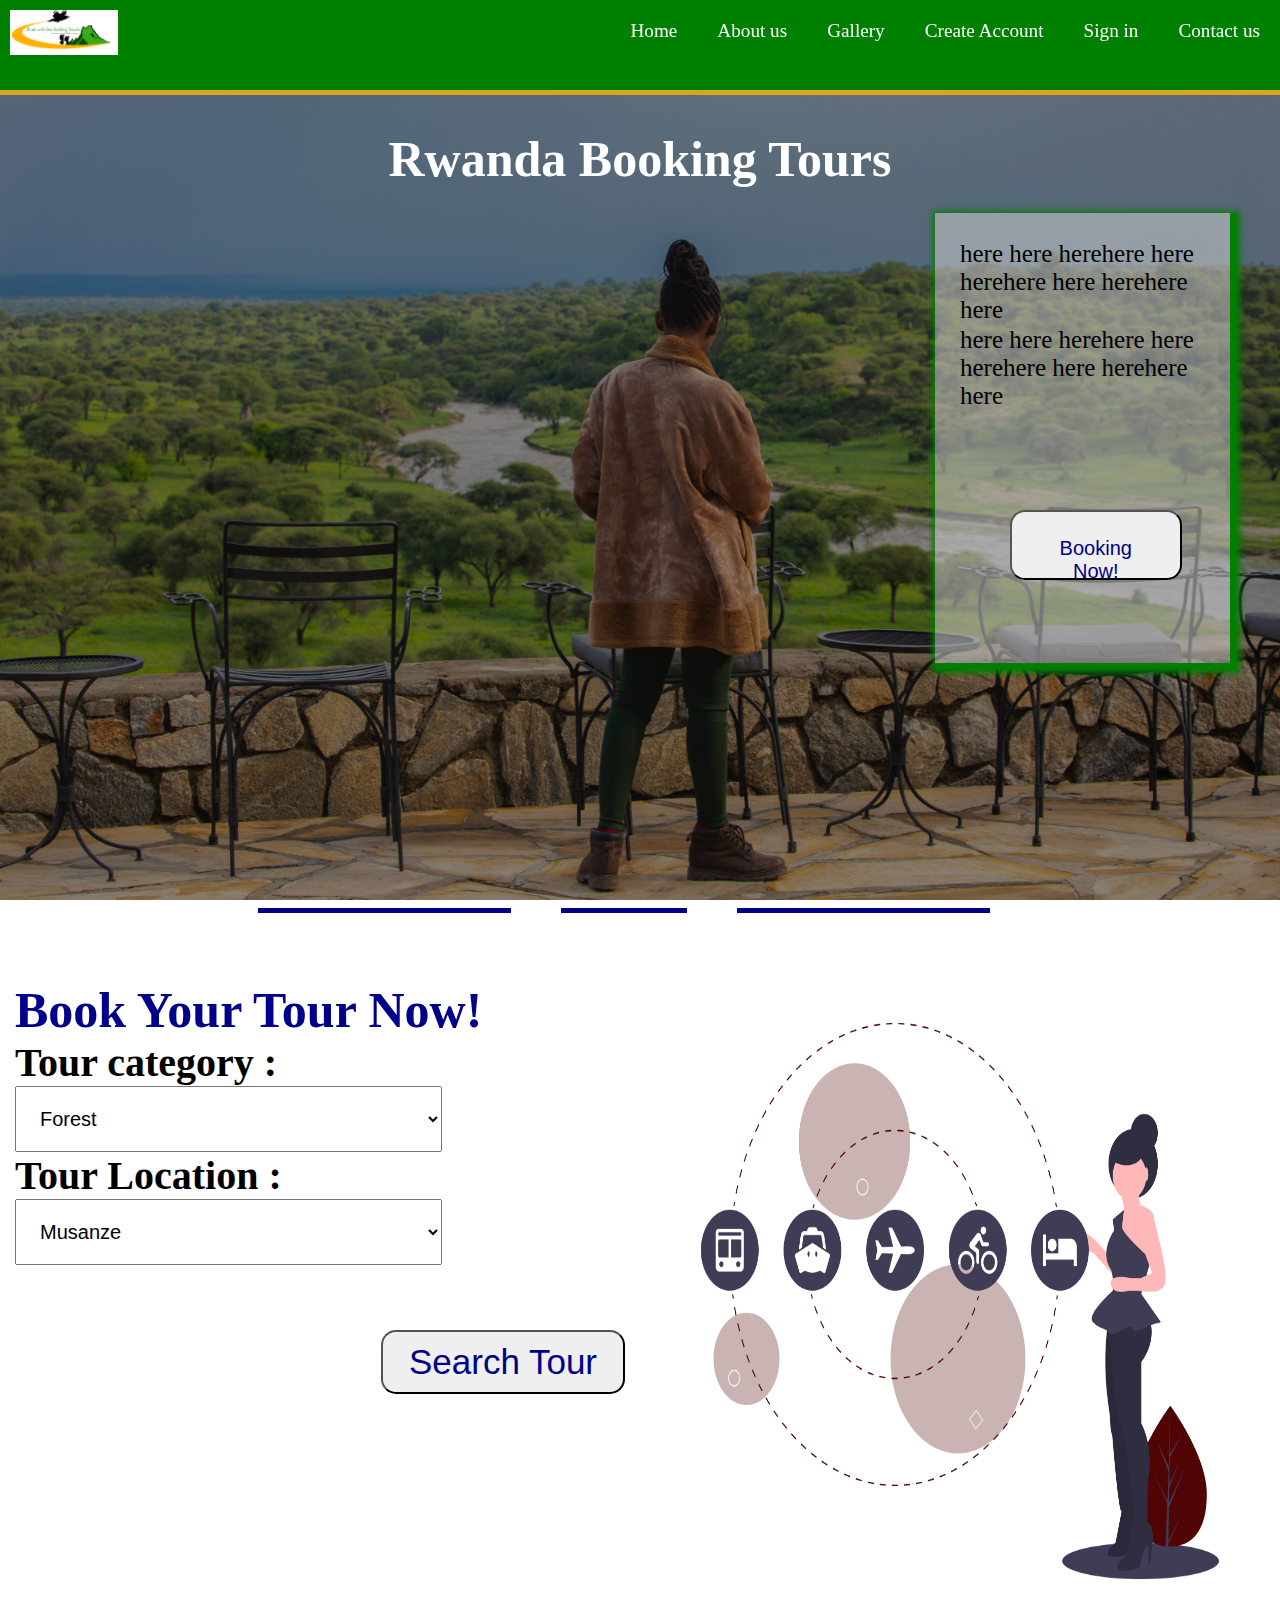
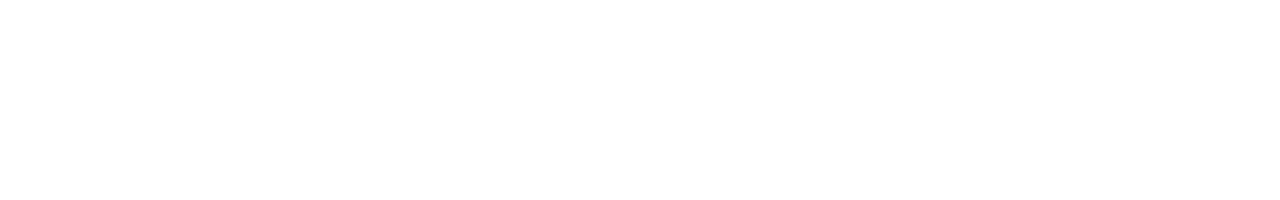
<file: index.html>
<!DOCTYPE html>
<html>
    <head>
        <title> Booking Tours</title>
        <link rel="stylesheet" href="./style.css"></link>
    
        </head>
        <body>
            <div class="topnav">
              <div class="logo">
                 <img src="./image/booking image.png" width="100%"
                 > </div>

                <div class="navbar-right">
                  <a href="contact us.html"> Contact us </a>
                  <a href="sign in.html"> Sign in</a>
                  <a href="sign up.html"> Create Account</a> 
                  <a href="Gallery.html"> Gallery</a>
                  <a href="About us.html"> About us </a> 
                  <a href="active"> Home </a>    
                </div>
                
            </div>
            <div class="home-container">
              <h1 class="h1"> Rwanda Booking Tours </h1>    
              <div class=" quote-div">
                <p> here here herehere here herehere here herehere here  </p>
                <p> here here herehere here herehere here herehere here </p>
                <button> Booking Now!</button>
              </div>
            </div>
            <div class="tour-section-container">
              <div style="width: 100%; height: 15px;padding: 8px;display: flex;">
                <div style="width: 20%; height: 5px;background:darkblue;padding: 2px;margin-left: 250px;"></div>
                  <div style="width: 10%; height: 5px;background: darkblue;padding: 2px;margin-left: 50px;"></div>
                  <div style="width: 20%; height: 5px;background:darkblue;padding: 2px;margin-left: 50px;"></div>
              </div>
              <div class="book-sort-div">
                <div class="book-sort">
                  <h1> Book Your Tour Now!</h1>
                  <label for="category"> Tour category : <br/></label>
                  <select id="category">
                    <option value="forest"> Forest</option>
                    <option value="lark"> Park</option>
                    <option value="lakes"> Lakes</option>
                    <option value="rivers"> Rivers</option>
                  </select>
                    <br/>
                  <label for=" location"> Tour Location : <br/></label>
                  <select id="location">
                    <option value="musanze"> Musanze</option>
                    <option value="kayonza"> Kayonza</option>
                    <option value="karongi"> Karongi</option>
                    <option value="rubavu"> Rubavu</option>
                    <option value="nyanza"> Nyanza</option>
                    <option value="rwamagana"> Rwamagana</option>
                    </select>
                    <button class=" button"> Search Tour </button>
                   </div>
                  <img src="./image/travel plans.png" width="50%">
              </div>
              <!--<div class="homegallery">
                <div class="galleryhom">
                  <h1> Garelly </h1>
                  <div class="galleryImg">
                    <div class="galleryimg1">
                      <img src="./image/Nyungwe Forest.jpg">
                    </div>
                  </div>
                  <div class="galleryImg">
                    <div class="galleryimg1">
                      <img src="./image/monkey1 (1).jpg" width="10%">
                    </div>
                  </div>
                  <div class="galleryImg">
                    <div class="galleryimg1">
                      <img src="./image/monkey1 (2).jpg" width="10%">
                    </div>
                  </div>
                  <div class="galleryImg">
                    <div class="galleryimg1">
                      <img src="./image/Nyungwe forest lodge.jpg" width="50%">
                    </div>
                  </div>
                  <div class="galleryImg">
                    <!--<div class="galleryimg1">
                      <img src="./image/monkey1 (3).jpg">
                    </div>-->
                  
                  <!--<div class="galleryImg">
                    <div class="galleryimg1">
                      <img src="./image/monkey1 (4).jpg">
                    </div>
                  </div>-->
                  
                

            </div>
            </div>

        </div>


                </div>
                
                  
                  
                </div>
              
              </div>
            </div>
            
        </body>
    </html>
</file>
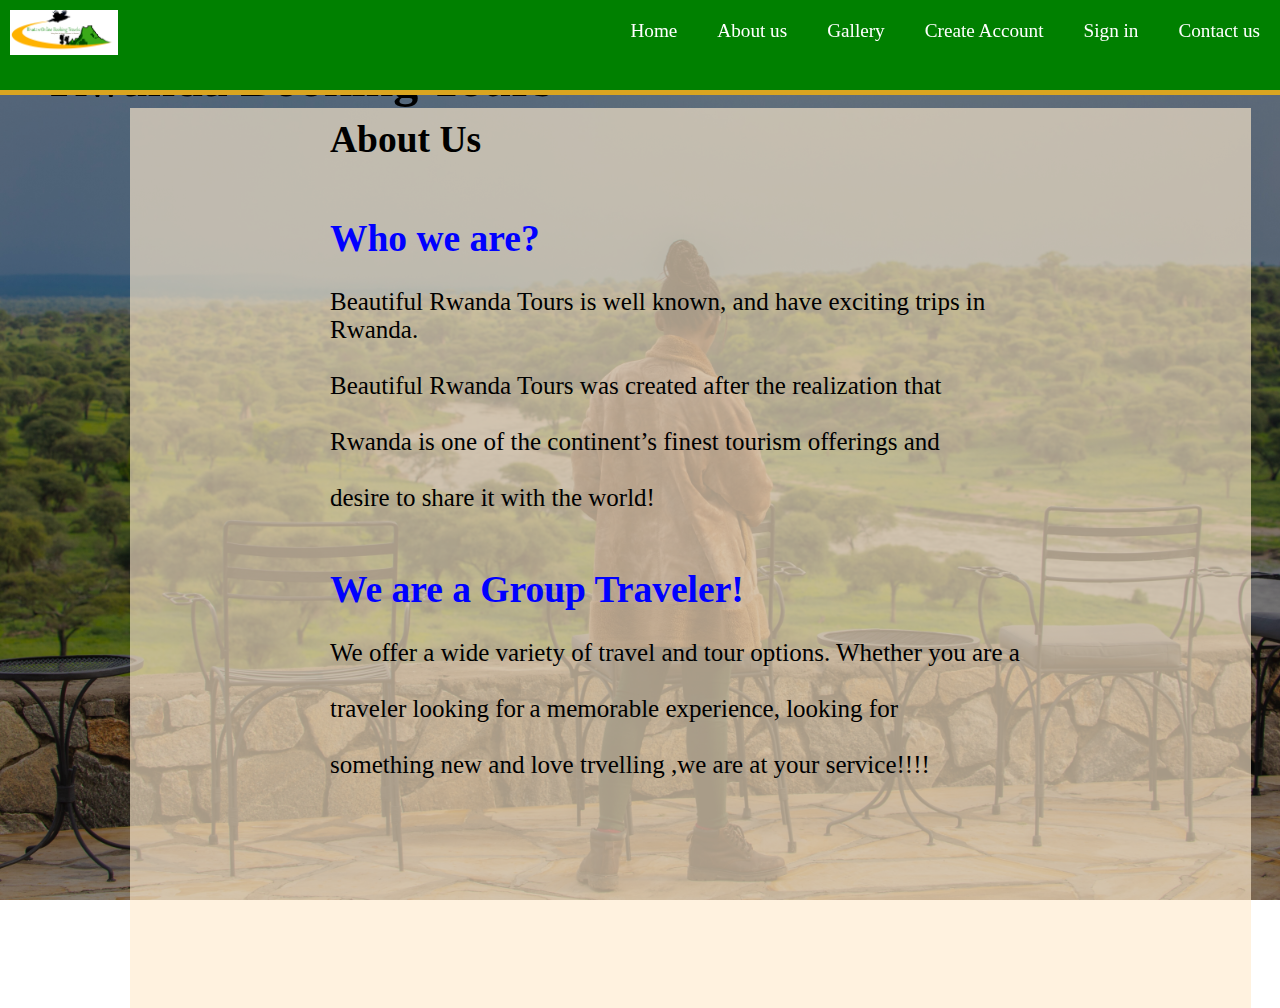
<file: About us.html>
<!DOCTYPE html>
<html>
    <head>
        <title> Booking Tours</title>
        <link rel="stylesheet" href="./style.css"></link>
    
        </head>
        <body>
            <div class="topnav">
              <div class="logo">
                 <img src="./image/booking image.png" width="100%"
                 > </div>

                <div class="navbar-right">
                  <a href="contact us.html"> Contact us </a>
                  <a href="sign in.html"> Sign in</a>
                  <a href="sign up.html"> Create Account</a> 
                  <a href="Gallery.html"> Gallery</a>
                  <a href="About us.html"> About us </a> 
                  <a href="active"> Home </a>    
                </div>
            </div>
            <div class="home-container">
                <h1> Rwanda Booking Tours </h1>    
              <div class="Aboutus-form">
                  <div class="backgroungimg">
                     <h2 style="color: black;" margin-bottom:20px> About Us</h2>
                   </div><br/><br/>
                   <h2 style="color: blue;"> Who we are?</h2><br>
                   <p>Beautiful Rwanda Tours is well known,
                    and have exciting trips in Rwanda.</p><br/> 
                    <p>Beautiful Rwanda Tours was created after the realization that  </p><br/>
                    <p> Rwanda is one of the continent’s finest tourism offerings and </p><br/>
                    <p> desire to share it with the world!</p>
                    <br/><br/>
                   
                <div class="traveler">
                  <h2 style="color: blue;">We are a Group Traveler! </h2><br/>
                  <p>We offer a wide variety of travel and 
                  tour options. Whether you are a</p><br/>
                  <p>traveler looking for a memorable experience, looking for </p><br/>
                  <p>something new and love trvelling ,we are at your service!!!!</p><br/>
                </div>



                

                 
                
              
              
            </div>
            </div>
        </body>
    </html>
</file>
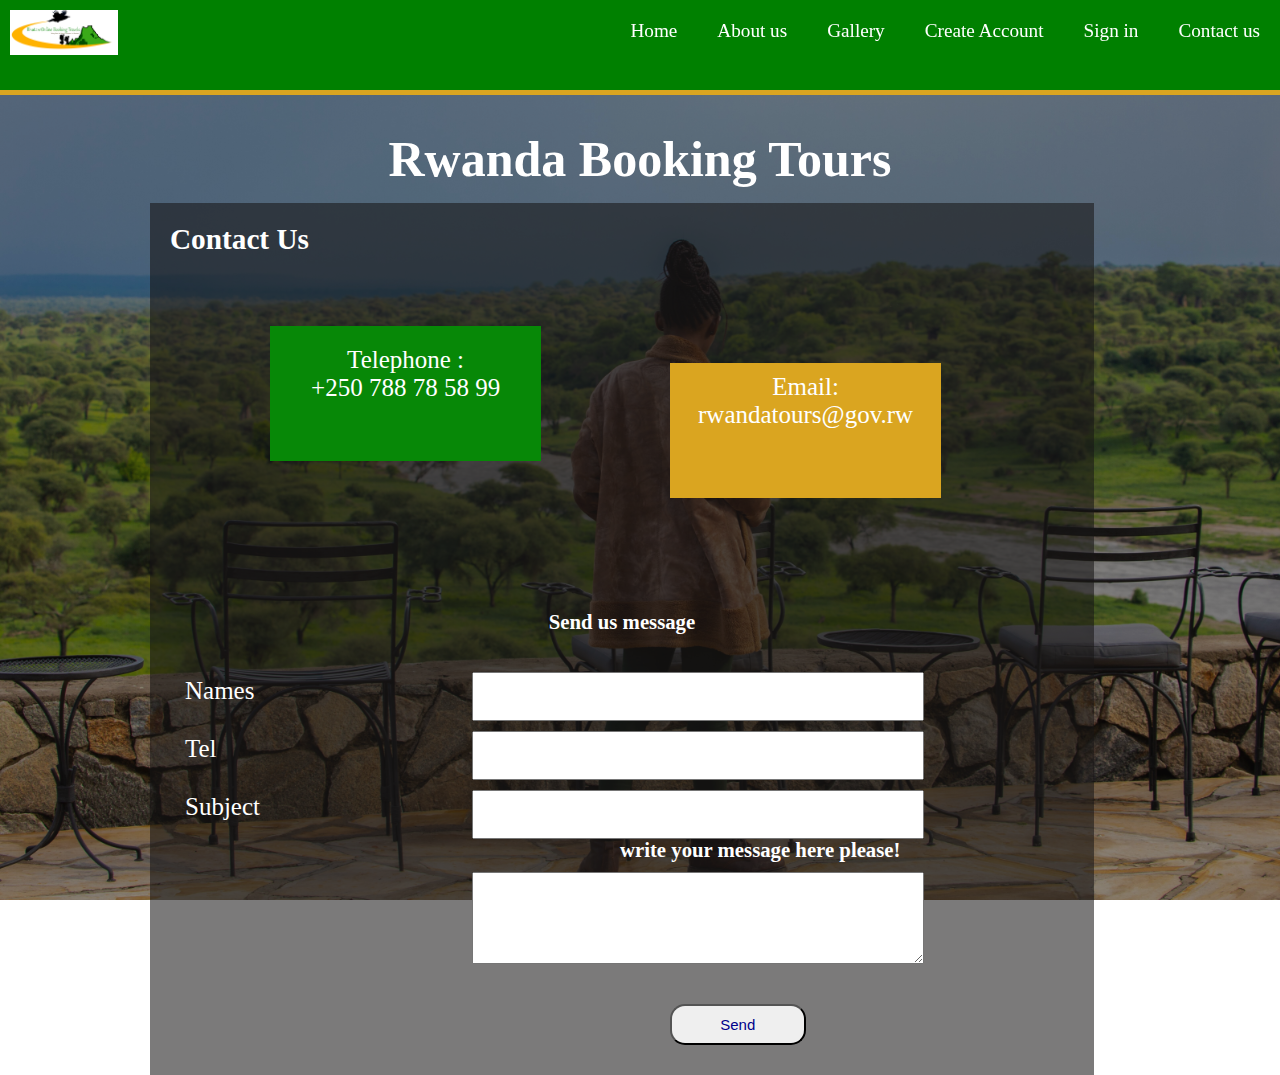
<file: contact us.html>
<!DOCTYPE html>
<html>
    <head>
        <title> Booking Tours</title>
        <link rel="stylesheet" href="./style.css"></link>
    
        </head>
        <body>
            <div class="topnav">
              <div class="logo">
                 <img src="./image/booking image.png" width="100%"
                 > </div>

                <div class="navbar-right">
                  <a href="contact us.html"> Contact us </a>
                  <a href="sign in.html"> Sign in</a>
                  <a href="sign up.html"> Create Account</a> 
                  <a href="Gallery.html"> Gallery</a>
                  <a href="About us.html"> About us </a> 
                  <a href="index.html"> Home </a>        
                </div>
                
            </div>
            <div class="home-container">
              <h1 class="h1"> Rwanda Booking Tours </h1>    
               <div class="contact-form"> 
                 <h3 > Contact Us </h3> 
                 
                 <div class="telephone"> Telephone :<br> +250 788 78 58 99</div>
                 <div class="email"> Email:<br>rwandatours@gov.rw</div>
                 </div>
                 <div class="message">
                   <br/>
                  <h5  style="color:white; text-align: center;"> Send us message</h5><br>
                  <div class="label">
                    <form>
                  <label for="input">Names</label>
                  <input type="text" ><br/>
                  <label for="input"  >Tel</label>
                  <input type="number" ><br/>
                  <label for="input"  >Subject</label>
                  <input type="text" ><br/></div>
                  <br/> 
                  <h5 class="text">write your message here please!</h5>
                  <textarea id="textmessage" name="textmess" rows="4" cols="45">
                  
                  </textarea>
                   <!--<di
                    v class="messag">
                     <p> give us a message</p>
                   </div>-->
                   <button> Send </button>
                  </form>
                  
                 </div>
            </div>
            
            </div>
            
        </body>
    </html>
</file>
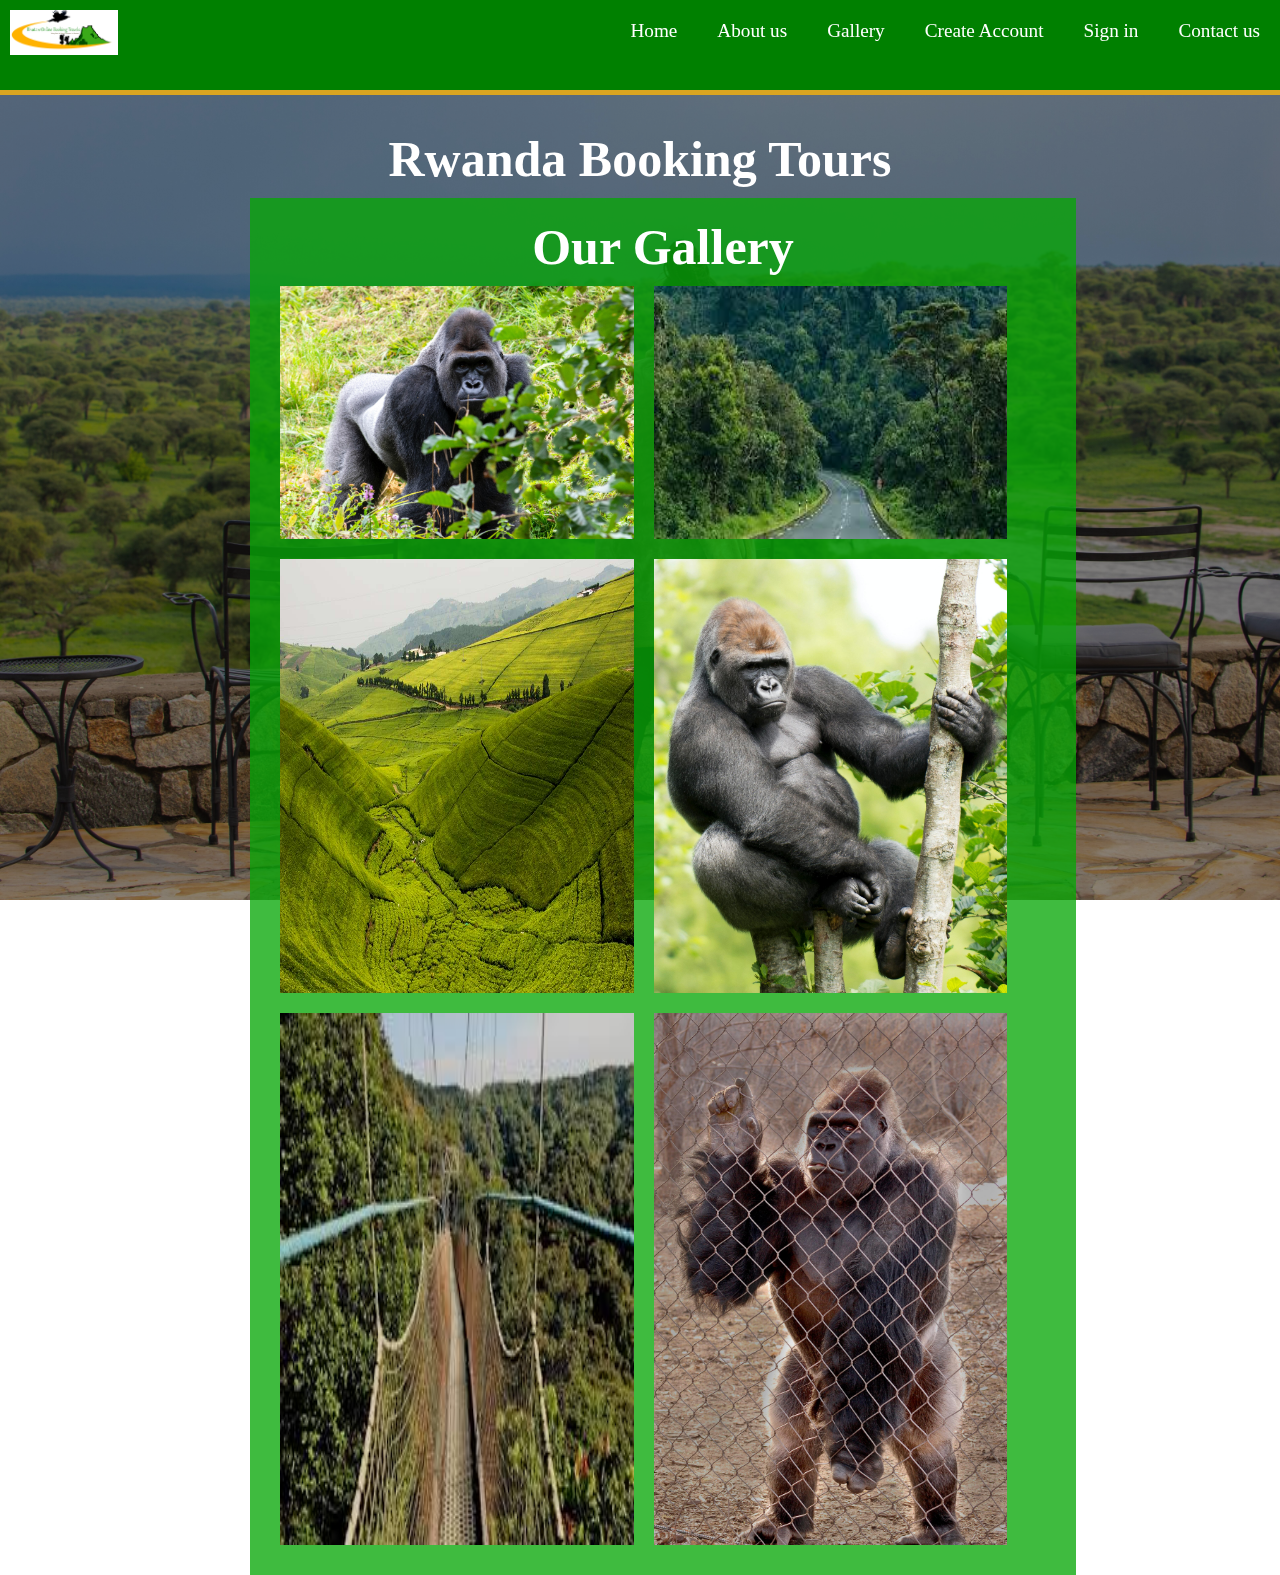
<file: Gallery.html>
<!DOCTYPE html>
<html>

<head>
  <title> Booking Tours</title>
  <link rel="stylesheet" href="./style.css">
  </link>

</head>

<body>
  <div class="topnav">
    <div class="logo">
      <img src="./image/booking image.png" width="100%">
    </div>

    <div class="navbar-right">
      <a href="contact us.html"> Contact us </a>
      <a href="sign in.html"> Sign in</a>
      <a href="sign up.html"> Create Account</a>
      <a href="Gallery.html"> Gallery</a>
      <a href="About us.html"> About us </a>
      <a href="index.html"> Home </a>
    </div>

  </div>
  <div class="home-container">
    <h1 class="h1"> Rwanda Booking Tours </h1>
    <div class="gallerymain">
      <h1 style="color: white;"> Our Gallery</h1>
      <div class="galleryImage">

        <img src="./image/monkey1 (1).jpg">


        <img src="./image/Nyungwe Forest.jpg">

        <img src="./image/shu-Rwanda-Gisovu-Tea.jpg">

        <img src="./image/monkey1 (4).jpg">

        <img src="./image/canopy.jpg">

        <img src="./image/monkey1 (2).jpg">

      </div>
    </div>

  </div>

</body>

</html>
</file>
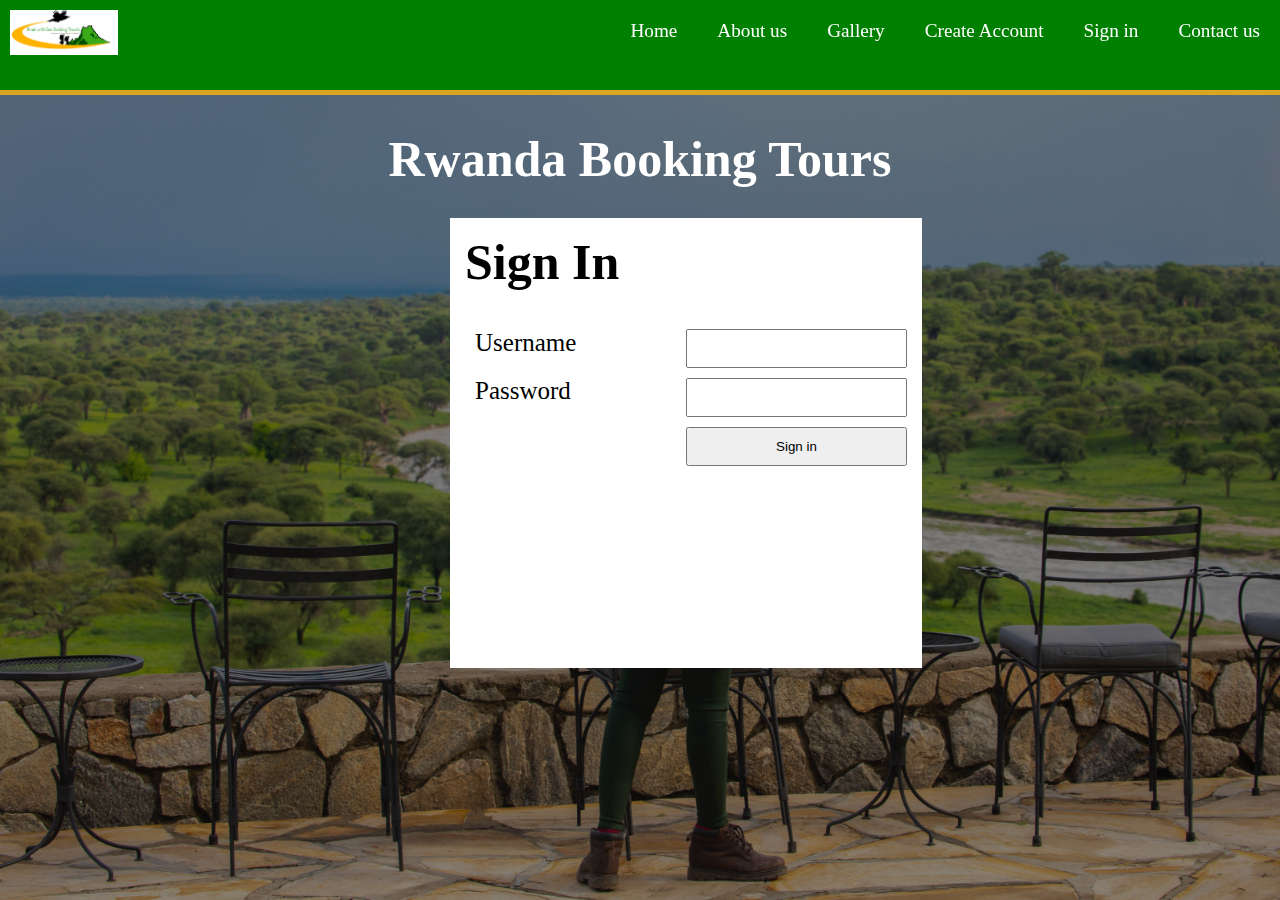
<file: sign in.html>
<!DOCTYPE html>
<html>
    <head>
        <title> Booking Tours</title>
        <link rel="stylesheet" href="./style.css"></link>
    
        </head>
        <body>
            <div class="topnav">
              <div class="logo">
                 <img src="./image/booking image.png" width="100%"
                 > </div>

                <div class="navbar-right">
                  <a href="contact us.html"> Contact us </a>
                  <a href="sign in.html"> Sign in</a>
                  <a href="sign up.html"> Create Account</a> 
                  <a href="Gallery.html"> Gallery</a>
                  <a href="About us.html"> About us </a> 
                  <a href="index.html"> Home </a>      
                </div>
                
            </div>
            <div class="home-container">
              <h1 class="h1"> Rwanda Booking Tours </h1>    
              <div class="signin-form">
                <h1 style="color: black;"> Sign In</h1><br>
                <label for="input"  >Username</label>
                <input type="name" ><br/>
                <label for="input" >Password</label>
                <input type="password"><br/>
                <label></label>
                <input type="button" value="Sign in" > <br/>
                
              </div>
              </div>
            </div>
            
              
              
            </div>
            
        </body>
    </html>
</file>
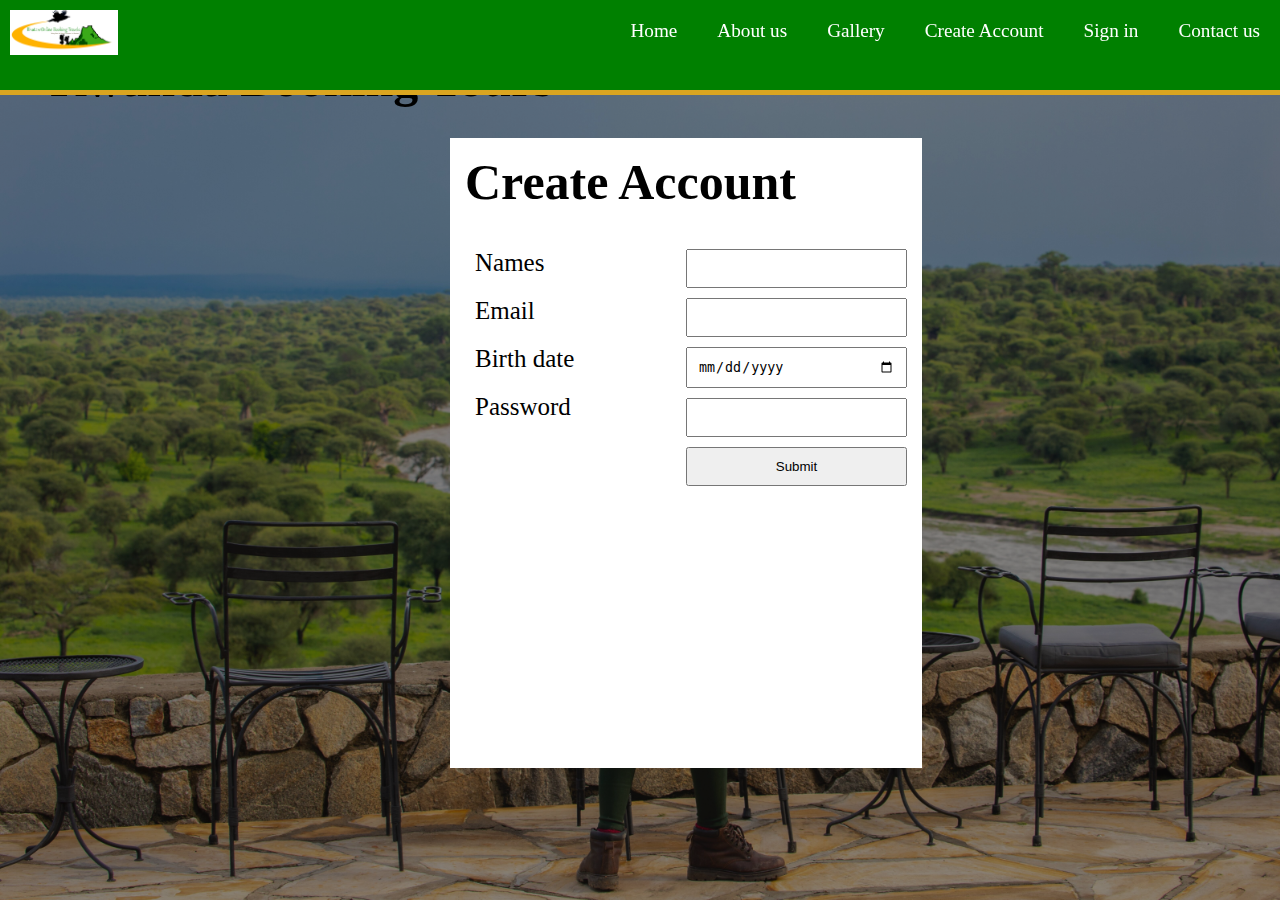
<file: sign up.html>
<!DOCTYPE html>
<html>
    <head>
        <title> Booking Tours.create account</title>
        <link rel="stylesheet" href="./style.css"></link>
    
        </head>
        <body>
            <div class="topnav">
              <div class="logo">
                 <img src="./image/booking image.png" width="100%"
                 > </div>

                <div class="navbar-right">
                  <a href="contact us.html"> Contact us </a>
                  <a href="sign in.html"> Sign in</a>
                  <a href="sign up.html"> Create Account</a> 
                  <a href="Gallery.html"> Gallery</a>
                  <a href="About us.html"> About us </a> 
                  <a href="active"> Home </a>       
                </div>
                
            </div>
            <div class="home-container">
              <h1> Rwanda Booking Tours </h1>    
              <div class="signup-form">
                <h1 style="color: black;">Create Account</h1><br>
                <label for="input"  >Names</label>
                <input type="name" ><br/>
                <label for="input" >Email</label>
                <input type="email"><br/>
                <label for="input" > Birth date</label>
                <input type="date"><br/>
                <label for="input" >Password</label>
                <input type="password"><br/>
                <label></label>
                <input type="Submit" value="Submit">
              </div>
              
            </div>
            
        </body>
    </html>
</file>
<file: style.css>
*{
    padding: 0px;
    margin: 0px;
    box-sizing: border-box;
}
.topnav{
    width: 100%;
    height: 90px;
    background-color: green;
    box-shadow: 0px 5px  goldenrod;
    position: fixed;
    display: flex;
    /*padding: 15px 20px 15px 20px;*/
}
.logo{
    width: 10%;
    height: 3px;
    color: thistle;
    padding: 10px;
}
.navbar-right{
    width: 90%;
    height: 70px;
    overflow: hidden;
    
    /* float: right; */
    
}
.topnav a{
    /* width: 50%; */
    height: 100%;
    color:white;
    padding: 20px;
    font-size: larger;
    /*background: greenyellow;*/
    float: right;
    text-decoration: none;
    
    
    

}
.navbar-right a:hover{
    color: goldenrod;
    text-decoration: underline;
}

.home-container{
    /* width: 100%; */
    height: 100vh;
    background: rgba(15, 12, 12, 0.479);
    /*background-image: url("./image/pexels-sylvia-eligi-9882241.jpg");*/
    background-size: cover;
    /*position: fixed;*/
    font-size: 25px;
    padding: 50px;
    /*text-align: center;*/
    z-index: -2;
    box-sizing: border-box;

}
.h1{
    
    font-size: 50px;
    color:white;
    text-align: center;
    margin-top: 80px; 
    
    

}

body{
    background: url(./image/pexels-sylvia-eligi-9882241.jpg);
    background-size: cover;
    background-attachment: fixed;
}
.quote-div{
    width: 25%;
    height:50vh; 
    background: rgba(211, 211, 211, 0.521);  
    float: right;
    margin-top: 25px ;
    padding: 25px;
    box-shadow: 4px 4px 6px 6px green;
    

}
.quote-div p{
     margin-top: 2px;

}
.quote-div button{
    border-radius: 15px;
    margin-top: 100px;
    width: 70%;
    height: 70px;
    padding: 25px;
    font-size: 20px;
    color: darkblue;
    margin-left: 50px;
    
        
}
.tour-section-container{
    width: 100%;
    height: 100vh;
    background-color: white;

}
.book-sort-div{
    width: 100%;
    height: 80vh;
    /*background-color: blue;*/
    padding-top: 50px;
    display: flex;/*makking on the same line*/
}
.book-sort{
    width: 50%;
    height: 90%;
    /*background: cadetblue;*/
    margin: 15px;
}
.book-sort h1{
    font-size: 50px;
    color: darkblue;
    
}
.book-sort label{
    font-size: 40px;
    font-weight: bolder;
    margin-top: 70px;
    

}
select{
    font-size: 20px;
    width: 70%;
    padding: 20px;
}

.button{
        float: right;
        border-radius: 15px;
        margin-top: 65px;
        width: 40%;
        padding: 10px;
        font-size: 35px;
        color: darkblue;
        margin-left: 10px;
        text-align: center;
    }
    .garellyphoto{
        width: 100%;
        height: 100vh;
        background-color: aqua;
    }
    .signup-form{
        width: 40%;
        height: 70vh;
        background: white;
        margin: 30px 10px 0px 400px; /*for both sides from top,bottom,down and left*/
        /* margin: auto; */
        padding: 15px;
        color: black;
        
    }
    .signup-form input{
        width: 50%;
        padding: 10px;
        float: right;
        margin-top: 10px;
        
        }
    .signup-form label{
        width: 30%;
        float: left;
        padding: 10px ;
        /* margin-top: 12px; */

    }
    .contact-form{
        width: 80%;
        height: 40vh;
        background: rgba(22, 21, 21, 0.568);
        margin: 15px 10px 0px 900px; 
        /* margin: auto; */
        padding: 20px;
        /* color: black; */
        margin-left: 100px;
        /* display: flex; */
        color: white;
    }
    .telephone{ 
        width: 30%;
        height: 15vh;
        background-color: rgb(7, 136, 7);
        margin: 70px 10px 2px 100px; 
        padding: 20px; 
        text-align: center;
        
    }
    .email{
        width: 30%;
        height: 15vh;
        background-color: goldenrod;
        margin: 70px 70px 10px 500px; 
        padding: 10px; 
        text-align: center;
        margin-top: -100px;
    }
    .message{ 
        width: 80%;
        /* height: 70vh; */
        background: rgba(22, 21, 21, 0.568);
        margin: 0px 10px 0px 900px; 
        padding: 20px;
        margin-left: 100px;
        /* text-align: center; */
        
        
    }
    .message input{
        width: 50%;
        padding: 15px;
        float: right;
        margin-top: 10px;
        margin: 10px 150px 0px 0px ;

    }
    .message label{
       width: 30%;
        float: left;
        padding: 15px ;
        margin-right: 20px;
        color: white;
    }
    #textmessage{
        width: 50%;
        padding: 15px;
        float: right;
        margin-top: 10px;
        margin: 10px 150px 0px 10px ;
    }
    .message button{
        
        border-radius: 15px;
        margin-top: 65px;
        width: 15%;
        padding: 10px;
        font-size: 15px;
        color: darkblue;
        /* margin: auto;  */
        text-align: center;
        margin: 40px 20px 10px 500px;
    
    }
    
    /*.messag{
        width: 50%;
        height: 30vh;
        background-color: white;
        margin: 0px 10px 0px 15px;
        float: right;
    }*/
    .text{
        color: white;
        /* text-align: center; */
        margin-left: 450px;
    }

    .names{
        font-size: 40px;
        font-weight: bold;
        margin-top: 20px;
    }

    .Aboutus-form{
        width: 95%;
        height: 100vh;
        background-color:rgba(255, 235, 205, 0.644) ;
        margin-left: 80px;
        padding: 200px;
        padding-top: 10px;
        
    
    }
    /*.backgroungimg{
        width: 60%;
        height: 5vh;
        background-image: url(./image/shu-Rwanda-Gisovu-Tea.jpg) ;
        margin: 10px 0px 0px 200px;
        
    }*/
    
        
    
    .signin-form{
        width: 40%;
        height: 50vh;
        background: white;
        margin: 30px 10px 0px 400px; /*for both sides from top,bottom,down and left*/
        /* margin: auto; */
        padding: 15px;
        color: black;
        
    }
    .signin-form input{
        width: 50%;
        padding: 10px;
        float: right;
        margin-top: 10px;

        
        }
    .signin-form label{
        width: 30%;
        float: left;
        padding: 10px ;
        /* margin-top: 12px; */

    }
    .gallerymain{

    
        width:70%;
        background-color: rgba(7, 167, 7, 0.774);
        padding: 20px;
        text-align: center;
        margin: 10px 0px 0px 200px;
     
    
    }
    
    .galleryImage{
         width:100%;
         display: flex;  
         flex-wrap: wrap;

    }

    .galleryImage img{
        width: 45%;
        margin: 10px;
        height: auto;
    }
</file>
